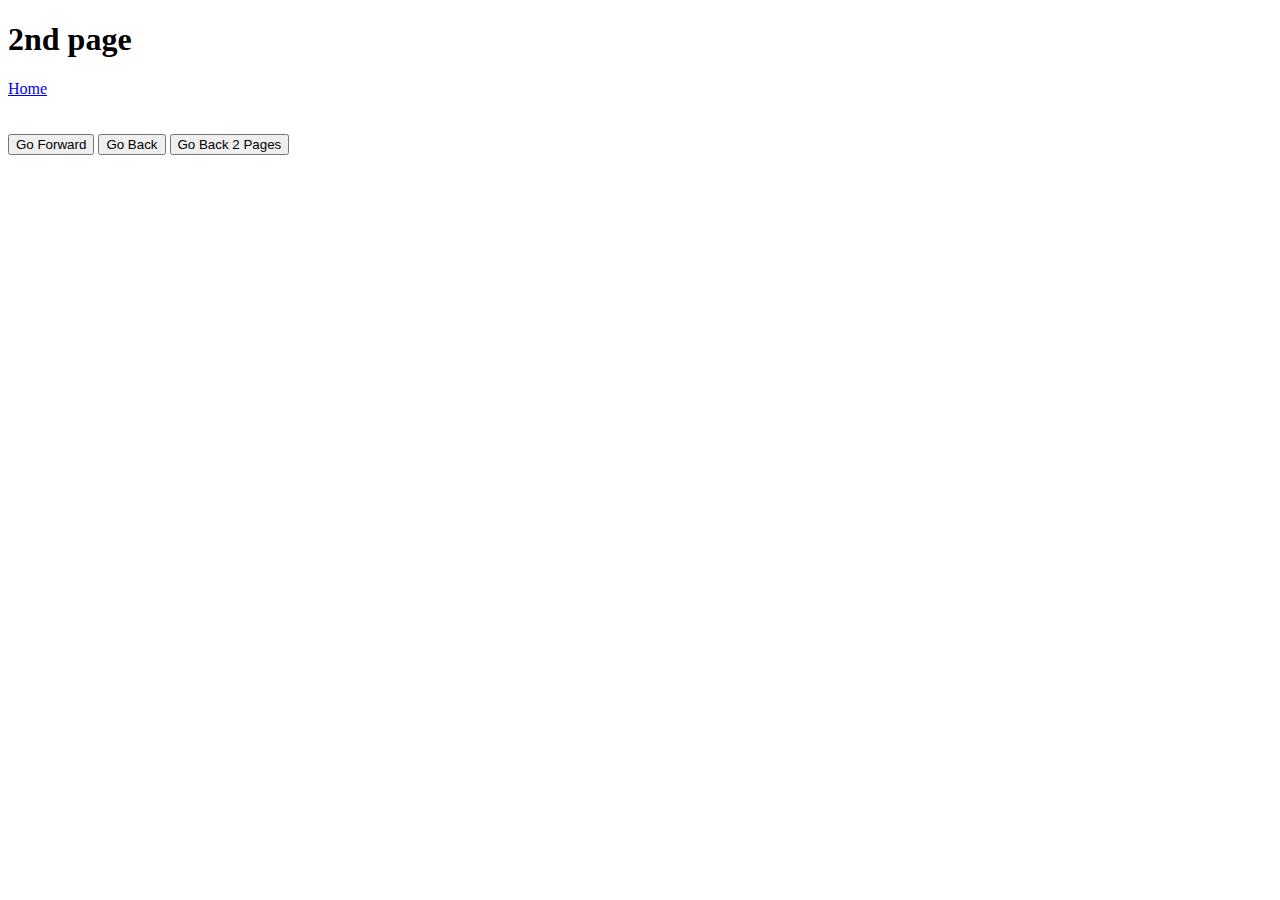
<file: second.html>
<!DOCTYPE html>
<html lang="en">
<head>
    <meta charset="UTF-8">
    <meta http-equiv="X-UA-Compatible" content="IE=edge">
    <meta name="viewport" content="width=device-width, initial-scale=1.0">
    <title>2nd page</title>
    <link href="https://cdn.jsdelivr.net/npm/bootstrap@5.3.0-alpha1/dist/css/bootstrap.min.css" rel="stylesheet" integrity="sha384-GLhlTQ8iRABdZLl6O3oVMWSktQOp6b7In1Zl3/Jr59b6EGGoI1aFkw7cmDA6j6gD" crossorigin="anonymous">
</head>
<body>

    <h1> 2nd page</h1>

    <a href="index.html">Home</a>
    <br>
    <br>
    <br>
    
    <button onclick = "history.forward()" class="btn btn-outline-dark fw-bold">Go Forward</button>
    <button onclick = "history.back()" class="btn btn-outline-dark fw-bold">Go Back</button>
    <button onclick="myFunction()" class="btn btn-outline-dark">Go Back 2 Pages</button>

<script src="https://cdn.jsdelivr.net/npm/bootstrap@5.3.0-alpha1/dist/js/bootstrap.bundle.min.js" integrity="sha384-w76AqPfDkMBDXo30jS1Sgez6pr3x5MlQ1ZAGC+nuZB+EYdgRZgiwxhTBTkF7CXvN" crossorigin="anonymous"></script>
    <script>

    function myFunction() {
            window.history.go(-2);
        }
    </script>
</body>
</html>
</file>
